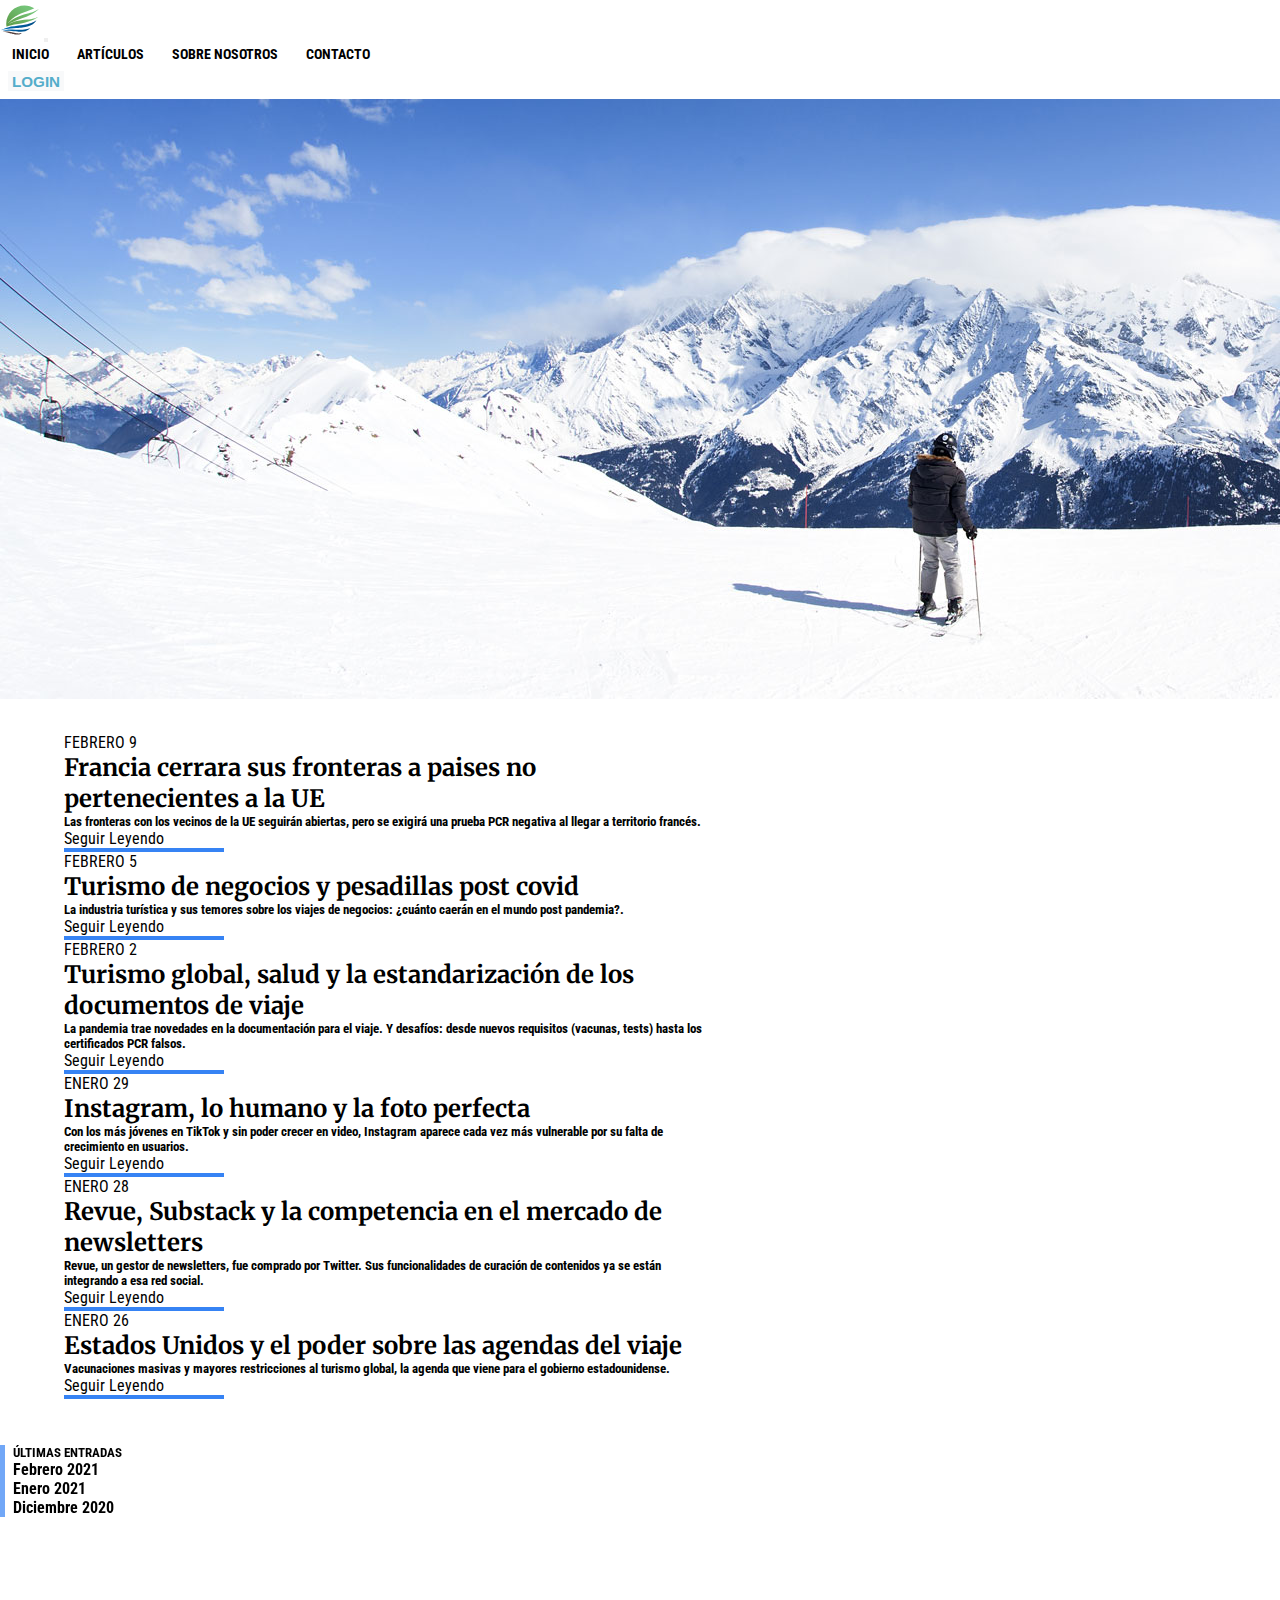
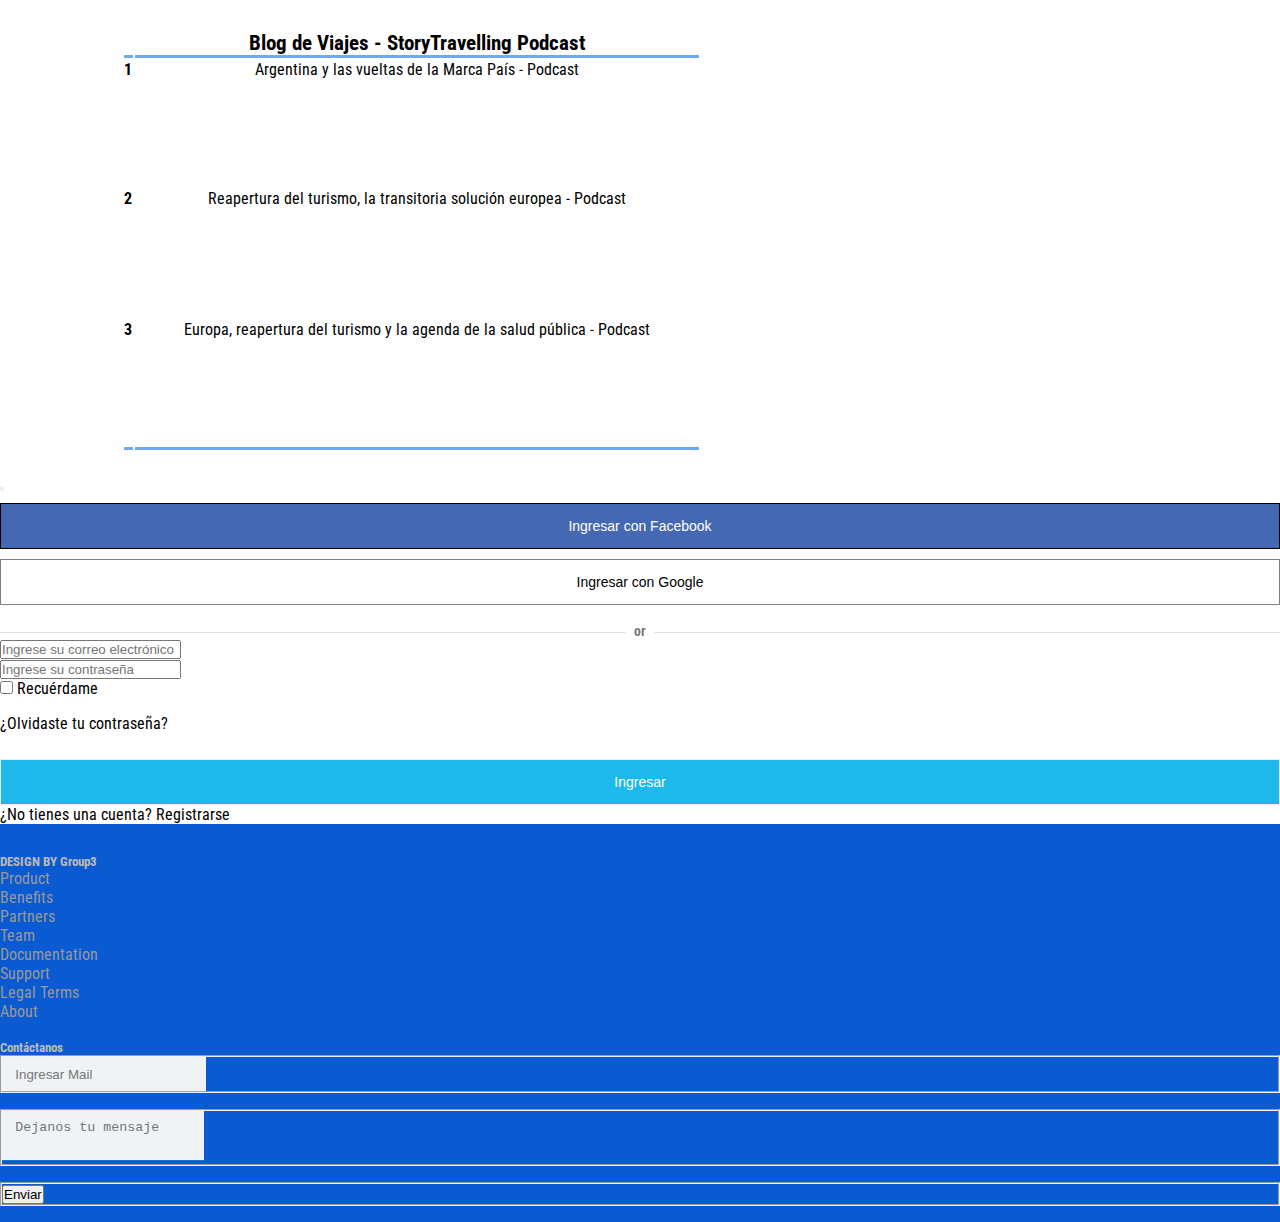
<file: articulos.html>
<!doctype html>
<html lang="en">

<head>
  <!-- Required meta tags -->
  <meta charset="utf-8">
  <meta name="viewport" content="width=device-width, initial-scale=1">

  <!-- Bootstrap CSS -->
  <link href="https://cdn.jsdelivr.net/npm/bootstrap@5.0.0-beta1/dist/css/bootstrap.min.css" rel="stylesheet"
    integrity="sha384-giJF6kkoqNQ00vy+HMDP7azOuL0xtbfIcaT9wjKHr8RbDVddVHyTfAAsrekwKmP1" crossorigin="anonymous">
  <link rel="stylesheet" href="./articulos-style.css">
  <link rel="stylesheet" href="https://cdnjs.cloudflare.com/ajax/libs/font-awesome/5.14.0/css/all.min.css"
    integrity="sha512-1PKOgIY59xJ8Co8+NE6FZ+LOAZKjy+KY8iq0G4B3CyeY6wYHN3yt9PW0XpSriVlkMXe40PTKnXrLnZ9+fkDaog=="
    crossorigin="anonymous" />
  <link rel="preconnect" href="https://fonts.gstatic.com">
  <link href="https://fonts.googleapis.com/css2?family=Merriweather&family=Open+Sans&display=swap" rel="stylesheet">
  <link href="https://fonts.googleapis.com/css2?family=Roboto+Condensed:wght@700&display=swap" rel="stylesheet">

  <link rel="stylesheet" href="./style.css">
  <link rel="stylesheet" href="./articulos-style.css" />


  <title>Trabajo Grupal Blog - Turismo</title>
</head>

<body>

  <!-- Barra de navegación -->
  <nav id="Inicio" class="navbar navbar-expand-sm navbar-light sticky-top">
    <div class="container-fluid justify-content-start">
      <a class="navbar-brand" href="./index.html"><img class="logo-navbar" src="./img/logo-navbar.svg" alt=""></a>
      <button class="navbar-toggler" type="button" data-bs-toggle="collapse" data-bs-target="#navbarNavAltMarkup"
        aria-controls="navbarNavAltMarkup" aria-expanded="false" aria-label="Toggle navigation">
        <span class="navbar-toggler-icon"></span>
      </button>
      <div class="collapse navbar-collapse navbar-align" id="navbarNavAltMarkup">
        <div class="navbar-nav">
          <a class="button" href="./index.html">INICIO</a>
          <a class="button" href="./articulos.html">ARTÍCULOS</a>
          <a class="button" href="ABOUT.HTML">SOBRE NOSOTROS</a>
          <a class="button" href="#idcontacto">CONTACTO</a>
        </div>
        <div>
          <!-- Button trigger modal -->

          <button type="button" class="btn btn-outline-primary btn-sm button-login" data-bs-toggle="modal"
            data-bs-target="#modalLogin" href="#">LOGIN</button>
        </div>
      </div>
    </div>
  </nav>

  <!-- Sección Imagen Principal -->
  <div><img class="w-100" src="./img/portada.index.jpg" alt=""></div>

  <!-- Sección Artíuculos -->
  <div class="d-flex flex-wrap justify-content-around contenedor-principal pt-3" id="Febrero">
    <div class="d-flex flex-wrap justify-content-start p-2 contenedor-cards-principal">
      <div class="pt-2">
        <article class="article-card1">
          <p>FEBRERO 9</p>
          <h2 class="font-titles">Francia cerrara sus fronteras a paises no pertenecientes a la UE</h2>
          <h5>Las fronteras con los vecinos de la UE seguirán abiertas, pero se exigirá una prueba PCR negativa al
            llegar
            a territorio francés.</h5>
          <a class="link-cards" href="./openarticle.html">
            <p>Seguir Leyendo</p>
          </a>
        </article>
        <hr class="divisor-cards">
      </div>
      <div class="pt-2">
        <article class="article-card2">
          <p>FEBRERO 5</p>
          <h2 class="font-titles">Turismo de negocios y pesadillas post covid</h2>
          <h5>La industria turística y sus temores sobre los viajes de negocios: ¿cuánto caerán en el
            mundo post
            pandemia?.</h5>
          <a class="link-cards" href="#">
            <p>Seguir Leyendo</p>
          </a>
        </article>
        <hr class="divisor-cards">
      </div>
      <div class="pt-2">
        <article class="article-card3">
          <p>FEBRERO 2</p>
          <h2 class="font-titles">Turismo global, salud y la estandarización de los documentos de viaje</h2>
          <h5>La pandemia trae novedades en la documentación para el viaje. Y desafíos: desde nuevos
            requisitos
            (vacunas, tests) hasta los certificados PCR falsos.</h5>
          <a class="link-cards" href="#">
            <p id="Enero">Seguir Leyendo</p>
          </a>
        </article>
        <hr class="divisor-cards">
      </div>
      <div class="pt-2">
        <article class="article-card4">
          <p>ENERO 29</p>
          <h2 class="font-titles">Instagram, lo humano y la foto perfecta</h2>
          <h5>Con los más jóvenes en TikTok y sin poder crecer en video, Instagram aparece cada vez más
            vulnerable
            por su falta de crecimiento en usuarios.</h5>
          <a class="link-cards" href="#">
            <p>Seguir Leyendo</p>
          </a>
        </article>
        <hr class="divisor-cards">
      </div>
      <div class="pt-2 pb-2">
        <article class="article-card5">
          <p>ENERO 28</p>
          <h2 class="font-titles">Revue, Substack y la competencia en el mercado de newsletters</h2>
          <h5>Revue, un gestor de newsletters, fue comprado por Twitter. Sus funcionalidades de curación de
            contenidos ya se están integrando a esa red social.</h5>
          <a class="link-cards" href="#">
            <p>Seguir Leyendo</p>
          </a>
        </article>
        <hr class="divisor-cards">
      </div>
      <div class="pt-2">
        <article class="article-card6">
          <p>ENERO 26</p>
          <h2 class="font-titles">Estados Unidos y el poder sobre las agendas del viaje</h2>
          <h5>Vacunaciones masivas y mayores restricciones al turismo global, la agenda que viene para el
            gobierno
            estadounidense.</h5>
          <a class="link-cards" href="#">
            <p>Seguir Leyendo</p>
          </a>
        </article>
        <hr class="divisor-cards">
      </div>
    </div>
    <div class="ultimas-entradas">
      <ul class="ultimas-entradas-list">
        <h5>ÚLTIMAS ENTRADAS</h5>
        <a class="ultimas-entradas-link" href="#Febrero">
          <li class="ultimas-entradas-li">Febrero 2021</li>
        </a>
        <a class="ultimas-entradas-link" href="#Enero">
          <li class="ultimas-entradas-li">Enero 2021</li>
        </a>
        <a class="ultimas-entradas-link" href="#">
          <li class="ultimas-entradas-li">Diciembre 2020</li>
        </a>
      </ul>
    </div>
  </div>

  <!-- Sección Tabla -->

  <div class="posicion-tabla">
    <table class="table m-5 table-width">
      <thead">
        <tr>
          <th class="titulo-tabla"></th>
          <th class="titulo-tabla">Blog de Viajes - StoryTravelling Podcast</th>
        </tr>
        </thead>
        <tbody>
          <tr>
            <th scope="row" class="border-bottom-0">1</th>
            <td colspan="1" class="text-start border-bottom-0">Argentina y las vueltas de la Marca País - Podcast</td>
          </tr>
          <tr>
            <th scope="row"></th>
            <td class="text-start"><iframe class="width-iframe"
                src="https://anchor.fm/blogdeviajes/embed/episodes/Blog-de-Viajes-StoryTravelling-S03E06-Marca-Pas-Argentina-Facebook-y-su-criptomoneda-Google-Maps-suma-newsfeed-enaq47"
                height="102px" width="70%" frameborder="0" scrolling="no"></iframe></td>
          <tr>
            <th scope="row" class="border-bottom-0">2</th>
            <td colspan="1" class="text-start border-bottom-0">Reapertura del turismo, la transitoria solución europea -
              Podcast
            </td>
          </tr>
          <tr>
            <th scope="row"></th>
            <td class="text-start"><iframe class="width-iframe"
                src="https://anchor.fm/blogdeviajes/embed/episodes/Blog-de-Viajes-StoryTravelling-S03E06-Marca-Pas-Argentina-Facebook-y-su-criptomoneda-Google-Maps-suma-newsfeed-enaq47"
                height="102px" width="70%" frameborder="0" scrolling="no"></iframe></td>
          <tr>
          <tr>
            <th scope="row" class="border-bottom-0">3</th>
            <td colspan="1" class="text-start border-bottom-0">Europa, reapertura del turismo y la agenda de la salud
              pública - Podcast
            </td>
          </tr>
          <tr>
            <th scope="row" class="border-td-bottom"></th>
            <td class="text-start border-td-bottom"><iframe class="width-iframe"
                src="https://anchor.fm/blogdeviajes/embed/episodes/Blog-de-Viajes-StoryTravelling-S03E06-Marca-Pas-Argentina-Facebook-y-su-criptomoneda-Google-Maps-suma-newsfeed-enaq47"
                height="102px" width="70%" frameborder="0" scrolling="no"></iframe></td>
          <tr>
        </tbody>
    </table>
  </div>

  <!-- Modal Login -->
  <div class="modal fade" id="modalLogin" tabindex="-1" aria-labelledby="exampleModalLabel" aria-hidden="true">
    <div class="modal-dialog modal-width">
      <div class="modal-content">
        <div class="modal-header">
          <p class="modal-title" id="exampleModalLabel"></p>
          <button type="button" class="btn-close button-close" data-bs-dismiss="modal" aria-label="Close"></button>
        </div>
        <div class="modal-body">
          <button class="button-modal-logfb">Ingresar con Facebook</button>
          <button class="button-modal-loggl">Ingresar con Google</button>
          <div class="modal-separator">
            <span class="modal-span">or</span>
            <hr class="modal-hr">
          </div>
          <form>
            <div class="mb-3">
              <label for="exampleInputEmail1" class="form-label"></label>
              <input type="email" class="form-control" id="exampleInputEmail1" aria-describedby="emailHelp"
                placeholder="Ingrese su correo electrónico">
            </div>
            <div class="mb-3">
              <label for="exampleInputPassword1" class="form-label"></label>
              <input type="password" class="form-control" id="exampleInputPassword1"
                placeholder="Ingrese su contraseña">
            </div>
            <div class="mb-3 form-check">
              <input type="checkbox" class="form-check-input" id="exampleCheck1">
              <label class="form-check-label" for="exampleCheck1">Recuérdame</label>
            </div>
            <div class="link-fyp">
              <a href="#">¿Olvidaste tu contraseña?</a>
            </div>
            <button type="submit" class="button-modal-login">Ingresar</button>
          </form>
        </div>
        <div class="modal-footer">
          <a href="./registro.html">¿No tienes una cuenta? Registrarse</a>
        </div>
      </div>
    </div>
  </div>


  <!--FOOTER-->
  <footer class="footer" id="idcontacto">
    <div class="container mx-auto my-1">
      <div class="row">
        <div class="d-flex justify-content-center">
          <h5><i class="fa fa-code mb-5"></i> DESIGN BY Group3</h5>
        </div>
        <div class="col-md-5">
          <div class="row d-flex justify-content-start mb-4">
            <div class="col-6 d-flex justify-content-start">
              <ul class="list-unstyled">
                <li><a href="./ABOUT.HTML">Product</a></li>
                <li><a href="./ABOUT.HTML">Benefits</a></li>
                <li><a href="./ABOUT.HTML">Partners</a></li>
                <li><a href="./ABOUT.HTML">Team</a></li>
              </ul>
            </div>
            <div class="col-6 d-flex justify-content-start">
              <ul class="list-unstyled">
                <li><a href="./ABOUT.HTML">Documentation</a></li>
                <li><a href="./ABOUT.HTML">Support</a></li>
                <li><a href="./ABOUT.HTML">Legal Terms</a></li>
                <li><a href="./ABOUT.HTML">About</a></li>
              </ul>
            </div>
          </div>
          <div class="d-flex justify-content-center">
            <a href="https://www.facebook.com/" class="card-link fab fa-facebook fa-2x giro" target="_blank"></a>
            <a href="https://twitter.com/?lang=es" class="card-link fab fa-twitter-square fa-2x giro"
              target="_blank"></a>
            <a href="https://www.youtube.com/" class="card-link fab fa-youtube-square fa-2x giro" target="_blank"></a>
            <a href="https://www.instagram.com/" class="card-link fab fa-instagram fa-2x giro" target="_blank"></a>
          </div>
          <br />
        </div>

        <div class="col-md-2 text-end">
          <h5 class="text-md-right">Contáctanos</h5>
        </div>
        <div class="col-md-5">
          <form>
            <fieldset class="form-group">
              <input type="email" class="form-control" id="exampleInputEmail1" placeholder="Ingresar Mail" />
            </fieldset>
            <fieldset class="form-group">
              <textarea class="form-control" id="exampleMessage" placeholder="Dejanos tu mensaje"></textarea>
            </fieldset>
            <fieldset class="form-group text-xs-right">
              <button type="button" class="btn btn-light">Enviar</button>
            </fieldset>
          </form>
        </div>
      </div>
    </div>
  </footer>


  <!-- Optional JavaScript; choose one of the two! -->

  <!-- Option 1: Bootstrap Bundle with Popper -->
  <script src="https://cdn.jsdelivr.net/npm/bootstrap@5.0.0-beta1/dist/js/bootstrap.bundle.min.js"
    integrity="sha384-ygbV9kiqUc6oa4msXn9868pTtWMgiQaeYH7/t7LECLbyPA2x65Kgf80OJFdroafW"
    crossorigin="anonymous"></script>

</body>

</html>
</file>
<file: articulos-style.css>
/* CSS BODY */

body {
  min-height: 100vh;
  display: flex;
  flex-direction: column;
  font-family: "Roboto Condensed", sans-serif;
}

/* CSS NAVBAR */

.navbar {
  background-color: white;
  padding-right: 0;
  padding-left: 0;
}

.logo-navbar {
  width: 40px;
}

@media only screen and (min-width: 768px) {
  .navbar-align {
    width: 520px;
  }
}

.navbar-nav {
  width: 400px;
}

@media only screen and (max-width: 425px) {
  nav div button {
    margin-left: 65%;
  }
}

@media only screen and (max-width: 320px) {
  nav div button {
    margin-left: 55%;
  }
}

/* CSS NAVBAR Buttons */

.button {
  padding: 0.1rem 0.25rem;
  margin: 0.5rem;
  font-weight: bold;
  font-size: 0.9rem;
  color: black;
  text-decoration: none;
}

.button-login {
  padding: 0.1rem 0.25rem;
  margin: 0.5rem;
  font-weight: 700;
  font-size: 0.95rem;
  color: rgb(84, 173, 202);
  text-decoration: none;
  background-color: #f8f9fa;
  border: none;
}

.button-login:hover {
  background-color: rgb(140, 211, 235) !important;
}

.button-login:active {
  background-color: rgb(140, 211, 235);
  box-shadow: 0 0 0 0.25rem rgb(140 211 235 / 50%) !important;
}

.button-login:focus {
  box-shadow: 0 0 0 0.25rem rgb(140 211 235 / 50%) !important;
}

nav > div > div > div > a:hover {
  color: rgb(140, 211, 235);
  transform: scale(1.03);
  text-decoration: none;
}

nav > div > div > div > a:active {
  color: rgb(140, 211, 235);
  transform: scale(1.03);
  text-decoration: none;
}

/* CSS Modal Login */

.button-close {
  font-size: 10px;
}
.button-modal-logfb {
  border: 1px solid black;
  background-color: #4568b2;
  color: white;
  font-weight: 500;
  font-size: 14px;
  width: 100%;
  margin: 10px 0px 0px;
  padding: 14px 16px;
}

.button-modal-loggl {
  border: 1px solid grey;
  background-color: transparent;
  color: black;
  font-weight: 500;
  font-size: 14px;
  width: 100%;
  margin: 10px 0px 0px;
  padding: 14px 16px;
}

.modal-separator {
  position: relative;
  text-align: center;
  height: 34px;
}

.modal-span {
  font-size: 14px;
  font-weight: bold;
  text-align: center;
  color: #757575;
  display: inline-block;
  background-color: white;
  padding: 8px;
  margin-top: 10px;
  margin-bottom: 10px;
}

.modal-hr {
  margin: -25px auto 10px;
  width: 100%;
  border: 0;
  border-top: 1px solid rgb(224, 224, 224);
  opacity: 100;
}

.link-fyp {
  margin: 1rem 0;
}

div > div > div > div > form > div > a:link {
  text-decoration: none;
  color: black;
}

div > div > div > div > form > div > a:hover {
  text-decoration: none;
  color: black;
}

div > div > div > div > form > div > a:active {
  text-decoration: none;
  color: black;
}

div > div > div > div > form > div > a:visited {
  text-decoration: none;
  color: black;
}

.button-modal-login {
  border: 1px solid #eee;
  border-radius: 0;
  background-color: #1db9ec;
  color: white;
  font-weight: 500;
  font-size: 14px;
  width: 100%;
  margin: 10px 0px 0px;
  padding: 14px 16px;
}

div > div > div > div > a:link {
  text-decoration: none;
  color: black;
}

div > div > div > div > a:hover {
  text-decoration: none;
  color: black;
}

div > div > div > div > a:active {
  text-decoration: none;
  color: black;
}

div > div > div > div > a:visited {
  text-decoration: none;
  color: black;
}

.button-singin:hover {
  color: #4568b2;
  font-weight: bold;
}
@media only screen and (max-width: 425px) {
  .modal-width {
    max-width: 400px;
  }
}

/* CSS Articles */

.article-card {
  font-family: "Open Sans", sans-serif;
}

.font-titles {
  font-family: "Merriweather", serif;
}

.contenedor-cards-principal {
  width: 50%;
  margin-top: 30px;
  margin-left: 5%;
}

.divisor-cards {
  border: solid 2px #0e69f196;
  opacity: 1;
  width: 25%;
  background-color: #0e69f196;
}

.link-cards:link {
  text-decoration: none;
  color: black;
}

.link-cards:visited {
  text-decoration: none;
  color: black;
}

.link-cards:hover {
  text-decoration: none;
  color: lightblue;
  text-shadow: 2px 2px 2px black;
}

@media only screen and (max-width: 1024px) {
  .contenedor-cards-principal {
    width: 65%;
  }
}

@media only screen and (max-width: 425px) {
  .contenedor-cards-principal {
    width: 90%;
  }
  div div div article p {
    font-size: 12px;
  }
  div div div article h2 {
    font-size: 20px;
  }
  div div div article h5 {
    font-size: 16px;
  }
}

/* CSS Efectos Cards */

.article-card1:hover {
  transition: ease-in;
  background-image: url(./img/article-1.jpg);
  background-position: center;
  background-size: cover;
  opacity: 0.65;
  padding: 1rem;
  color: aliceblue;
  text-shadow: 2px 2px 2px black;
  border-radius: 10px;
}

.article-card2:hover {
  transition: ease-in;
  background-image: url(./img/article-2.jpg);
  background-position: center;
  background-size: cover;
  opacity: 0.65;
  padding: 1rem;
  color: aliceblue;
  text-shadow: 2px 2px 2px black;
  border-radius: 10px;
}

.article-card3:hover {
  transition: ease-in;
  background-image: url(./img/article-3.jpg);
  background-position: center;
  background-size: cover;
  opacity: 0.65;
  padding: 1rem;
  color: aliceblue;
  text-shadow: 2px 2px 2px black;
  border-radius: 10px;
}

.article-card4:hover {
  transition: ease-in;
  background-image: url(./img/article-4.jpg);
  background-position: center;
  background-size: cover;
  opacity: 0.65;
  padding: 1rem;
  color: aliceblue;
  text-shadow: 2px 2px 2px black;
  border-radius: 10px;
}

.article-card5:hover {
  transition: ease-in;
  background-image: url(./img/article-5.jpg);
  background-position: center;
  background-size: cover;
  opacity: 0.65;
  padding: 1rem;
  color: aliceblue;
  text-shadow: 2px 2px 2px black;
  border-radius: 10px;
}

.article-card6:hover {
  transition: ease-in;
  background-image: url(./img/article-6.jpeg);
  background-position: center;
  background-size: cover;
  opacity: 0.65;
  padding: 1rem;
  color: aliceblue;
  text-shadow: 2px 2px 2px black;
  border-radius: 10px;
}

/* CSS Últimas entradas */

.ultimas-entradas {
  position: -webkit-sticky;
  position: sticky;
  top: 67px;
  height: 200px;
  padding-top: 1rem;
  margin-top: 30px;
  margin-right: 5%;
  width: 220px;
}

.ultimas-entradas-list {
  border-left: 5px solid #0e69f196;
  padding-left: 0.5rem;
  font-weight: bold;
}

.ultimas-entradas-li {
  list-style: none;
}

.ultimas-entradas-link:link {
  text-decoration: none;
  color: black;
}

.ultimas-entradas-link:visited {
  text-decoration: none;
  color: black;
}

.ultimas-entradas-link:hover {
  text-decoration: none;
  color: #0e69f196;
}

@media only screen and (max-width: 768px) {
  .contenedor-principal {
    justify-content: start !important;
  }
  .ultimas-entradas {
    margin-left: 6%;
    margin-top: -50px;
    position: relative;
    height: 150px;
  }
  div ul h5 {
    font-size: 16px;
  }
}

/* CSS Podcast */

td {
  vertical-align: center;
  text-align: center;
}

.titulo-tabla {
  font-size: 1.3rem;
  border-bottom: #0e69f196 solid 1px !important;
  border-bottom-width: 3px !important;
}

.posicion-tabla {
  display: flex;
  justify-content: start;
  margin-left: 9.5%;
  margin-bottom: 20px;
}

.table-width {
  width: 50%;
}

.border-td-top {
  border-bottom: #0e69f196 solid 1px;
  border-bottom-width: 3px !important;
}

.border-td-bottom {
  border-bottom: #0e69f196 solid 1px;
  border-bottom-width: 3px !important;
}

@media only screen and (max-width: 1024px) {
  .posicion-tabla {
    display: flex;
    justify-content: start;
    margin-left: 0px;
  }
  .table-width {
    width: 70%;
  }
}

@media only screen and (max-width: 768px) {
  .posicion-tabla {
    display: flex;
    justify-content: start;
    margin-left: 0px;
    margin-top: 50px;
  }

  .width-iframe {
    width: 100%;
  }

  .table-width {
    width: 80%;
  }
}

/* CSS Footer */

.form-group {
  margin-bottom: 1rem;
}
</file>
<file: style.css>
.bodypf {
  /*background-image: url("./img/pulse.jpg");*/
  background-color: aliceblue;
  display: flex;
  flex-direction: column;
  background-repeat: no-repeat;
  background-attachment: fixed;
  background-size: auto;
  min-height: auto;
  font-family: "Roboto Condensed", sans-serif;
}

.no_wrap {
  display: flex;
  flex-wrap: nowrap;
}

.nav_icon {
  width: 100px;
  height: 50px;
}
.wrapper {
  overflow: visible;
  padding: 0 15px;
}

.social-links1 {
  display: flex;
  flex-direction: row;
  margin-top: auto;
  justify-content: right;
  background-color: rgba(5, 1, 7, 0);
  font-family: sans-serif;
  color: aliceblue;
  width: 100%;
}

.giro {
  transition-duration: 0.7s;
}

.zoom {
  background-color: rgba(0, 128, 0, 0);
  transition: transform 0.2s; /* Animation */
  margin: 0 auto;
}

.giro:hover {
  transform: rotate3d(0.8, 1, 0, 360deg);
  transition-timing-function: ease-in-out;
}

.zoom:hover {
  transform: scale(
    2
  ); /* (150% zoom - Note: if the zoom is too large, it will go outside of the viewport) */
}
.header_image {
  padding-top: 18rem;
  padding-bottom: 12rem;
  text-align: center;
  color: #fff;
  background-repeat: no-repeat;
  background-attachment: scroll;
  background-position: center center;
  background-size: cover;
  min-height: auto;
  /*background-image: url("./img/pulse.jpg");*/
  background-image: url("./img/bg_header.jpg");
  background-attachment: scroll;
}

.disc_image {
  padding-top: 18rem;
  padding-bottom: 12rem;
  text-align: center;
  color: rgb(8, 0, 0);
  background-repeat: no-repeat;
  background-attachment: scroll;
  background-position: center center;
  background-size: cover;
  min-height: auto;
  background-image: url("./img/bg_disc.jpg");
  background-attachment: scroll;
}

.news_image {
  padding-top: 18rem;
  padding-bottom: 12rem;
  text-align: center;
  color: rgb(8, 0, 0);
  background-repeat: no-repeat;
  background-attachment: scroll;
  background-position: center center;
  background-size: cover;
  min-height: auto;
  /*background: linear-gradient(to bottom, rgba(255,255,255,0.15) 0%, rgba(252, 249, 249, 0.15) 100%), radial-gradient(at top center, rgba(241, 239, 239, 0.4) 0%, rgba(245, 241, 241, 0.4) 120%) #989898;*/
  /*background-blend-mode: multiply,multiply;*/
  /*background-image: url("./img/bg_disc.jpg");*/
  /*background-image: url("./img1/articulos.webp");*/
  background: rgb(255, 255, 255);
  background: radial-gradient(
    circle,
    rgb(115, 205, 228) 0%,
    rgb(248, 250, 249) 100%
  );
  background-attachment: scroll;
}

.bg_footer2 {
  padding-top: 18rem;
  padding-bottom: 12rem;
  text-align: center;
  color: rgb(8, 0, 0);
  background-repeat: no-repeat;
  background-attachment: scroll;
  background-position: center center;
  background-size: auto;
  min-height: auto;
  /*background: linear-gradient(to bottom, rgba(255,255,255,0.15) 0%, rgba(252, 249, 249, 0.15) 100%), radial-gradient(at top center, rgba(241, 239, 239, 0.4) 0%, rgba(245, 241, 241, 0.4) 120%) #989898;*/
  /*background-blend-mode: multiply,multiply;*/
  /*background-image: url("./img/bg_disc.jpg");*/
  background-image: url("./img/bg_footer2.png");
  background-attachment: scroll;
}

.bg_white {
  background-color: aliceblue;
}
.bg_white_tr {
  background-color: rgba(240, 248, 255, 0.37);
}
.bg_black {
  background-color: black;
}

.bg_black_tr {
  background-color: rgba(0, 0, 0, 0.205);
}

.bg_blue_tr {
  background-color: rgba(9, 63, 133, 0.548);
}
.bg_green_tr {
  background-color: rgba(38, 102, 12, 0.5);
}

.navbar_color10 {
  color: #cc3c3c;
}
a .navbar_color10:hover {
  color: #6d6060;
}
.best_image {
  padding-top: 18rem;
  padding-bottom: 12rem;
  text-align: center;
  color: rgb(2, 0, 0);
  background-repeat: no-repeat;
  background-attachment: scroll;
  background-position: center center;
  background-size: 15%;
  min-height: auto;
  /*background-color: white ;*/
  background-image: url(./img1/videos.png);
  /*background-blend-mode: multiply,multiply;*/
  background-attachment: scroll;
  max-height: 800px;

  /*background-image: url("./img/bg_news.jpg");*/
}
.zoom {
  background-color: rgba(0, 128, 0, 0);
  transition: transform 0.2s; /* Animation */
  margin: 0 auto;
}

/* Best videos section*/
.iframet {
  width: 850px;
  height: 415px;
}
* {
  margin: 0;
  padding: 0;
  box-sizing: border-box;
}
section {
  position: relative;
  width: 100%;
  /*height: 100vh;*/
}
section video {
  position: absolute;
  top: 0;
  left: 0;
  width: 100%;
  height: 100%;
  object-fit: cover;
}
section .navegacion {
  position: absolute;
  bottom: 40px;
  left: 50%;
  transform: translateX(-50%);
  z-index: 100;
  display: flex;
  justify-content: center;
  align-items: center;
}

section .navegacion li {
  list-style: none;
  cursor: pointer;
  margin: 0 10px;
  border-radius: 2px;
  background: #eee;
  padding: 3px 3px 0;
  opacity: 0.65;
  transition: 0.6s;
}

section .navegacion li:hover {
  opacity: 1;
  background: #fff;
}

section .navegacion li img {
  width: 150px;
  transition: 0.6s;
}

section .navegacion li img:hover {
  width: 200px;
}

.bg_white_tr .visitado {
  color: rgb(245, 248, 245);
  text-decoration: none;
}

/*section contact-footer*/

.footer {
  margin-top: auto; /*cony*/
  padding-top: 30px;
  background-color: #0a5ad1;
  color: #bbb;
}

footer a {
  color: #999;
  text-decoration: none;
}

footer a:hover,
footer a:focus {
  color: #aaa;
  text-decoration: none;
  border-bottom: 1px dotted #999;
}

footer .form-control {
  background-color: rgb(240, 243, 246);
  box-shadow: 0 1px 0 0 rgba(255, 255, 255, 0.1);
  border: none;
  resize: none;
  color: #d1d2d2;
  padding: 0.7em 1em;
}

div.sticky {
  position: -webkit-sticky; /* Safari */
  position: sticky;
  top: 0;
}

.img1 {
  max-width: 400px;
}
img.img1 {
  max-width: 400px;
}

@media screen and (max-width: 2500px) {
  .img1 {
    width: 400px;
    max-height: 550px;
    /*overflow: hidden;*/
    justify-content: space-between;
  }
  .img2 {
    width: 400px;
    max-height: 130px;
    /*overflow: hidden;*/
    justify-content: space-between;
  }

  div.card {
    width: 400px;
    height: 900px;
    /*overflow: hidden;*/
  }
}

@media screen and (max-width: 1024px) {
  .img1 {
    width: 312px;
    max-height: 450px;
    /*overflow: hidden;*/
    justify-content: space-between;
  }
  .img2 {
    width: 300px;
    max-height: 120px;
    /*overflow: hidden;*/
    /*justify-content: space-between;*/
  }

  div.card {
    width: 312px;
    height: 900px;
    /*overflow: hidden;*/
  }
}

@media screen and (max-width: 768px) {
  .img1 {
    width: 225px;
    max-height: 400px;
    /*overflow: hidden;*/
    justify-content: space-between;
  }
  .img2 {
    width: 220px;
    max-height: 100px;
    /*overflow: hidden;*/
    justify-content: space-between;
  }

  div.card {
    width: 225px;
    height: 400px;
    /*overflow: hidden;*/
  }

  h4.img1 {
    font-size: 0.8rem;
  }
  h6.img1 {
    font-size: 0.5rem;
  }
  p.img1 {
    font-size: 0.3rem;
  }
}

@media screen and (max-width: 425px) {
  .img1 {
    width: 130px;
    max-height: 200px;
    /*overflow: hidden;*/
    justify-content: space-between;
  }

  .img2 {
    width: 130px;
    max-height: 70px;
    /*overflow: hidden;*/
    justify-content: space-between;
  }
  div.card {
    width: 130px;
    height: 300px;
    /*overflow: hidden;*/
    /*font-size: 0.5rem;*/
  }
  h4 {
    font-size: 0.5rem;
  }
  h6 {
    font-size: 0.7rem;
  }
  p {
    font-size: 0.7rem;
  }
}

@media screen and (max-width: 375px) {
  .img1 {
    width: 115px;
    max-height: 190px;
    /*overflow: hidden;*/
    justify-content: space-between;
  }

  .img2 {
    width: 115px;
    max-height: 190px;
    /*overflow: hidden;*/
    justify-content: space-between;
  }

  div.card {
    width: 115px;
    height: 300px;
    /*overflow: hidden;*/
    /*font-size: 0.5rem;*/
  }
  h4 {
    font-size: 0.5rem;
  }
  h6 {
    font-size: 0.5rem;
  }
  p {
    font-size: 0.5rem;
  }
  div.card.img2 {
    width: 115px;
    height: 60px;
    /*overflow: hidden;*/
    /*font-size: 0.5rem;*/
  }
}

@media screen and (max-width: 320px) {
  .img1 {
    width: 100px;
    max-height: 160px;
    /*overflow: hidden;*/
    justify-content: space-between;
  }
  .img2 {
    width: 100px;
    max-height: 120px;
    /*overflow: hidden;*/
    justify-content: space-between;
  }
  div.card.img1 {
    width: 100px;
    max-height: 180px;
    /*overflow: hidden;*/
    /*font-size: 0.5rem;*/
    margin-left: 0;
  }
  div.card.img2 {
    width: 100px;
    max-height: 160px;
    /*overflow: hidden;*/
    /*font-size: 0.5rem;*/
  }

  h4 {
    font-size: 0.5rem;
  }
  h6 {
    font-size: 0.5rem;
  }
  p {
    font-size: 0.5rem;
  }
}

/*css mauro*/

.centrado {
  color: white;
  position: absolute;
  top: 50%;
  left: 50%;
  transform: translate(-50%, -50%);
}

@media screen and (max-width: 425px) {
  .centrado > h1 {
    font-size: x-large;
  }
}

/*css cony*/

/*css eduardo*/

/* header*/
.carousel-item {
  /*height: 65vh;*/
  min-height: 350px;
  background: no-repeat center center scroll;
  -webkit-background-size: cover;
  -moz-background-size: cover;
  -o-background-size: cover;
  background-size: cover;
}
.button-ver {
  padding: 0.1rem 0.25rem;
  margin: 0.1rem;
  font-weight: bold;
  font-size: 0.9rem;
  color: black;
  text-decoration: none;
}
</file>
